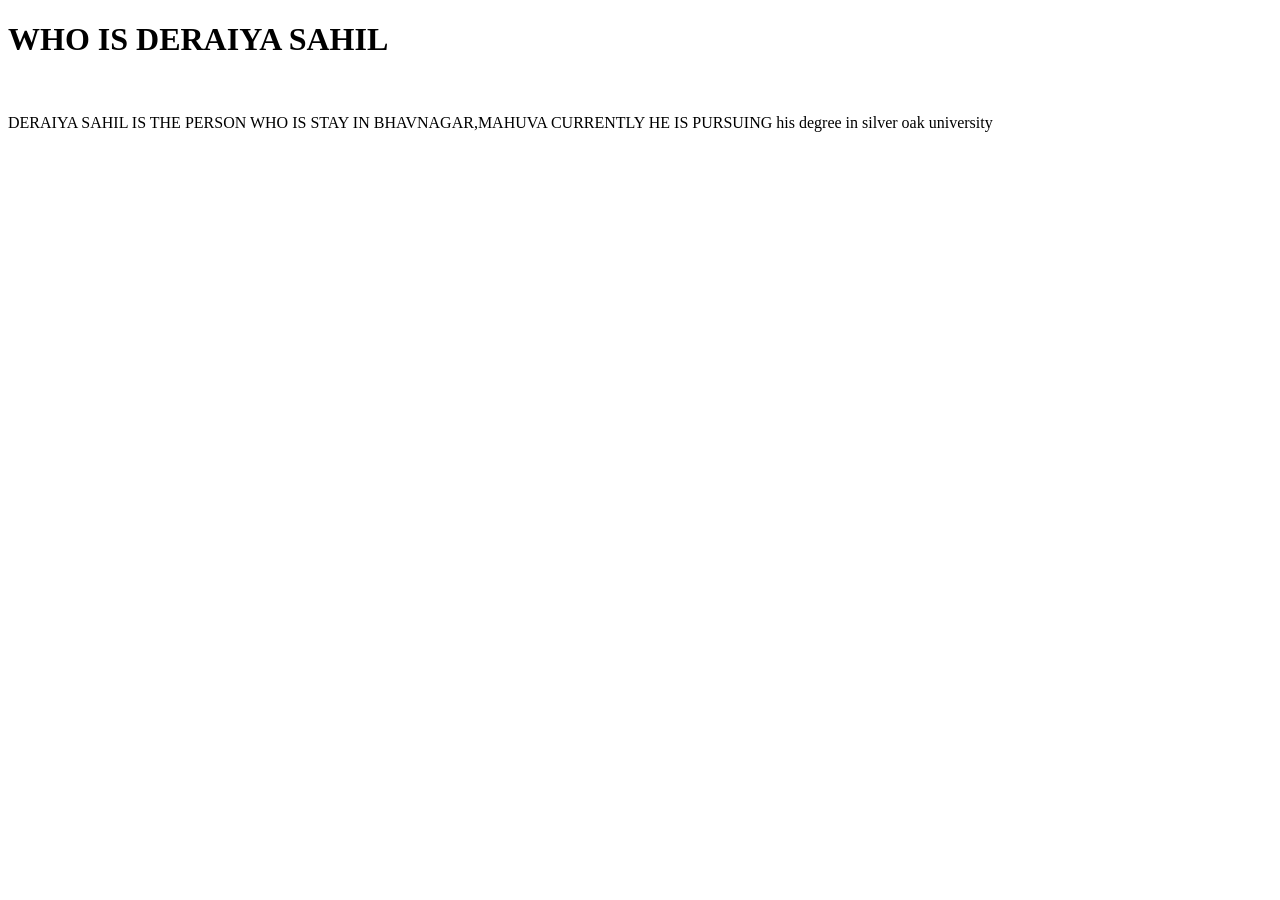
<file: video-6/index.html>
<!-- seo and core web vital -->
<!DOCTYPE html>
<html lang="en">

<head>
    <meta charset="UTF-8">
    <meta name="viewport" content="width=device-width, initial-scale=1.0">
    <meta name="description" content="about deraiya sahil">
    <title>about deraiya sahil - deraiya industries</title>
</head>

<body>
    <h1>WHO IS DERAIYA SAHIL</h1><br>
    <P>DERAIYA SAHIL IS THE PERSON WHO IS STAY IN BHAVNAGAR,MAHUVA CURRENTLY HE IS PURSUING his degree in silver oak university</P>
</body> 
</html>
</file>
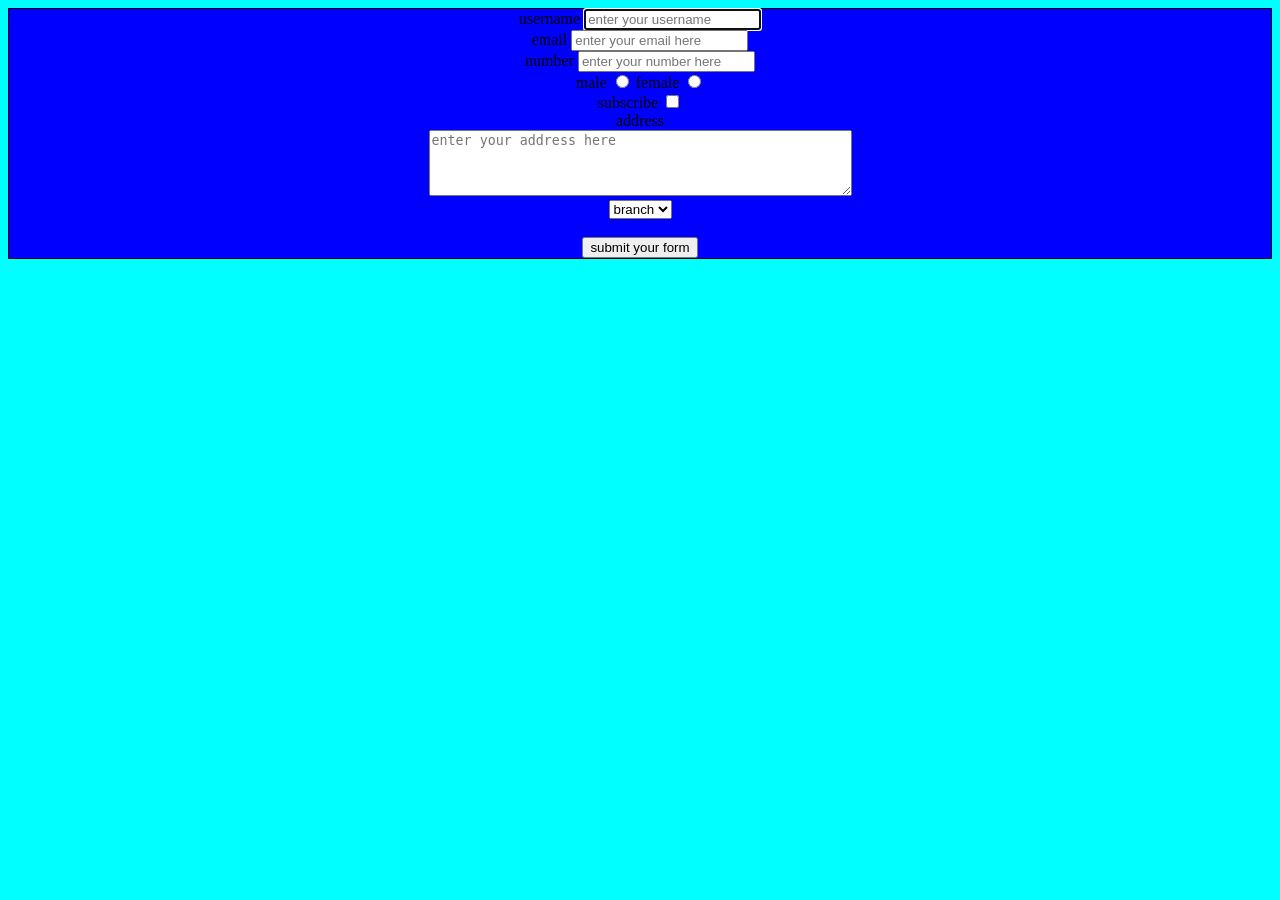
<file: video-7/index.html>
<!DOCTYPE html>
<html lang="en">

<head>
    <meta charset="UTF-8">
    <meta name="viewport" content="width=device-width, initial-scale=1.0">
    <title>forms - all about the forms</title>
    <link rel="stylesheet" href="style.css">
</head>

<body>
    <div class="a">
    <form action="post">
        <div>
            <label for="username">username</label>
            <input type="text" id="username" placeholder="enter your username" required autofocus>
        </div>
        <div>
            <label for="email">email</label>
            <input type="email" id="email" placeholder="enter your email here" required autofocus>
        </div>
        <div>
            <label for="number">number</label>
            <input type="number" id="number" placeholder="enter your number here" required autofocus>
        </div>
        <div>
            <label for="male">male</label>
            <input type="radio" id="male" name="gender" value="male">
            <label for="female">female</label>
            <input type="radio" id="mail" name="gender" value="female">
        </div>
        <div>
            <label for="subscribe">subscribe</label>
            <input type="checkbox" id="subscribe" name="subscribe" value="yes">
        </div>
        <div>
            <label for="addres">address</label><br>
            <textarea name="addres" id="addres" placeholder="enter your address here" rows="4" cols="50"></textarea>
        </div>

        <div>
            <select name="branch" id="branch">
                <option value="branch">branch</option>
                <option value="CE">CE</option>
                <option value="CSE">CSE</option>
                <option value="IT">IT</option>
                <option value="CS">CS</option>
            </select>
        </div><br>

        <div>
            <button type="submit">submit your form</button>
        </div>
    </form>
    </div>
</body>

</html>
</file>
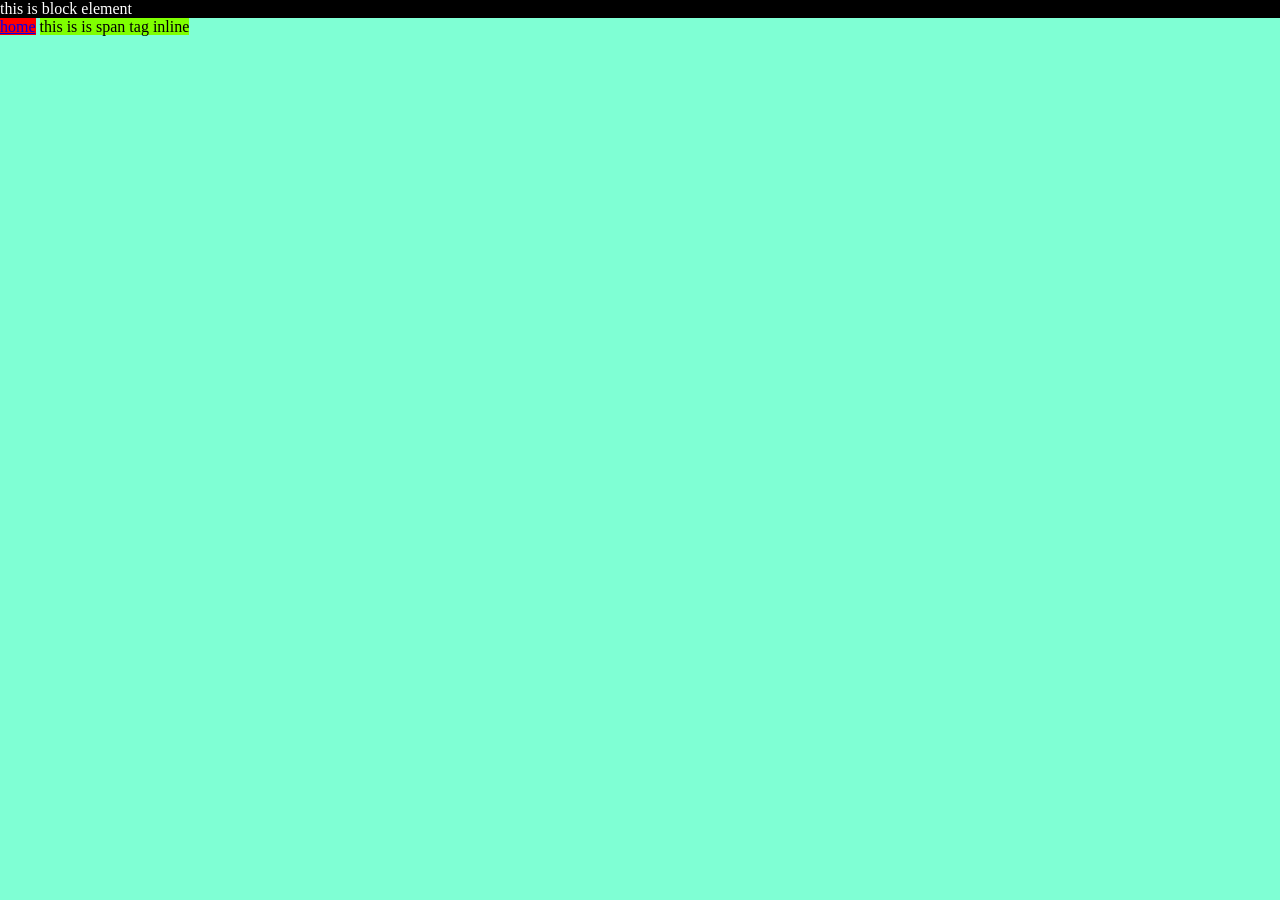
<file: video-8/index.html>
<!DOCTYPE html>
<html lang="en">

<head>
    <meta charset="UTF-8">
    <meta name="viewport" content="width=device-width, initial-scale=1.0">
    <title>inline & block-element</title>
    <link rel="stylesheet" href="style.css">
</head>

<body>
    <!-- block element -->
    <p>this is block element</p>

    <!-- inline -->
    <nav>
        <a href="#">home</a>
        <span>this is is span tag inline </span>
    </nav>
</body>

</html>
</file>
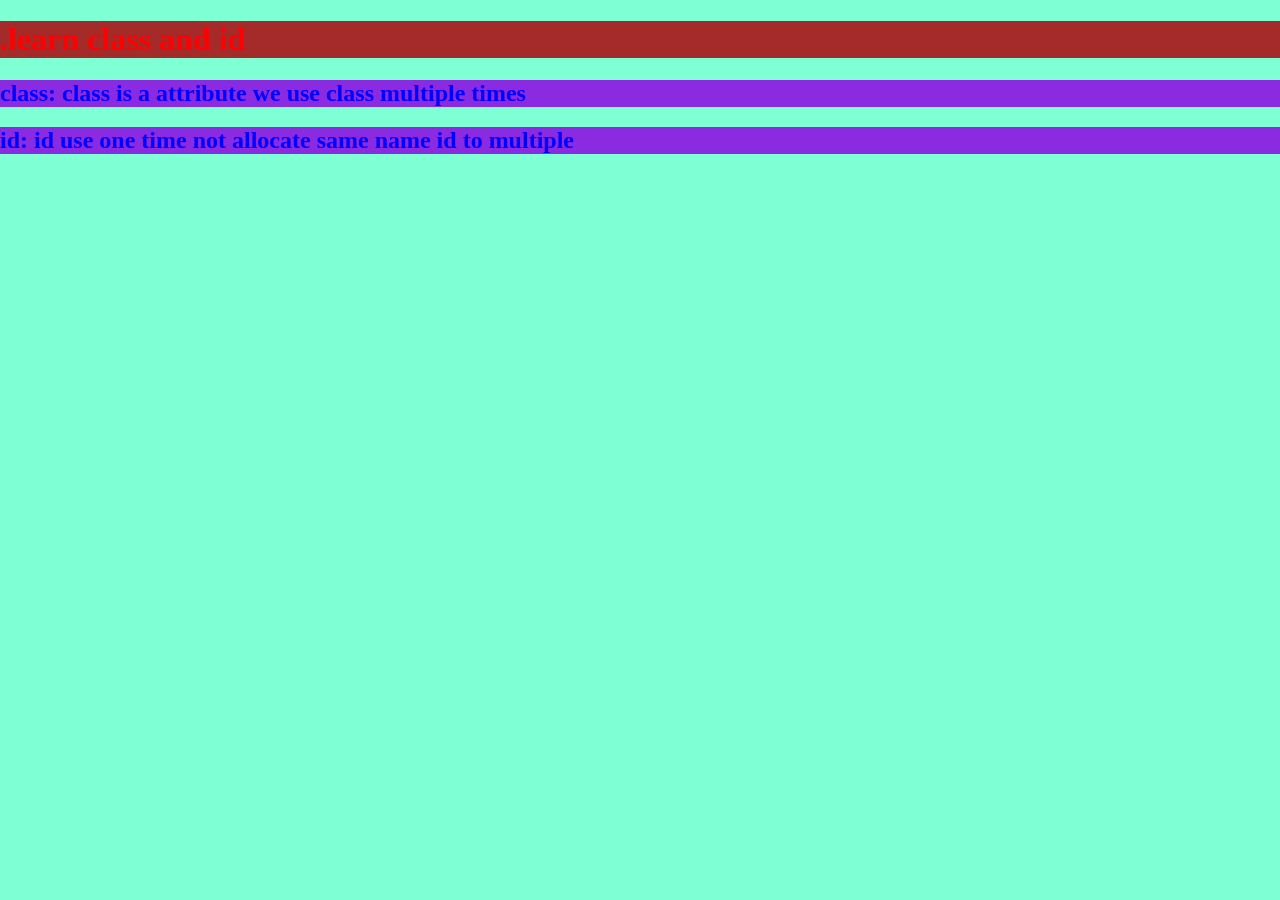
<file: video-9/index.html>
<!DOCTYPE html>
<html lang="en">
<head>
    <meta charset="UTF-8">
    <meta name="viewport" content="width=device-width, initial-scale=1.0">
    <title>classes and id in html</title>
    <link rel="stylesheet" href="style.css">
</head>
<body>
    <!-- class is define in css using .classname-->
     <h1 class="h1" id="h1"> .learn class and id</h1>
     <h2 class="h2">class: class is a attribute we use class multiple times</h2>
     <h2 class="h2">id: id use one time not allocate same name id to multiple</h2>
     
</body>
</html>
</file>
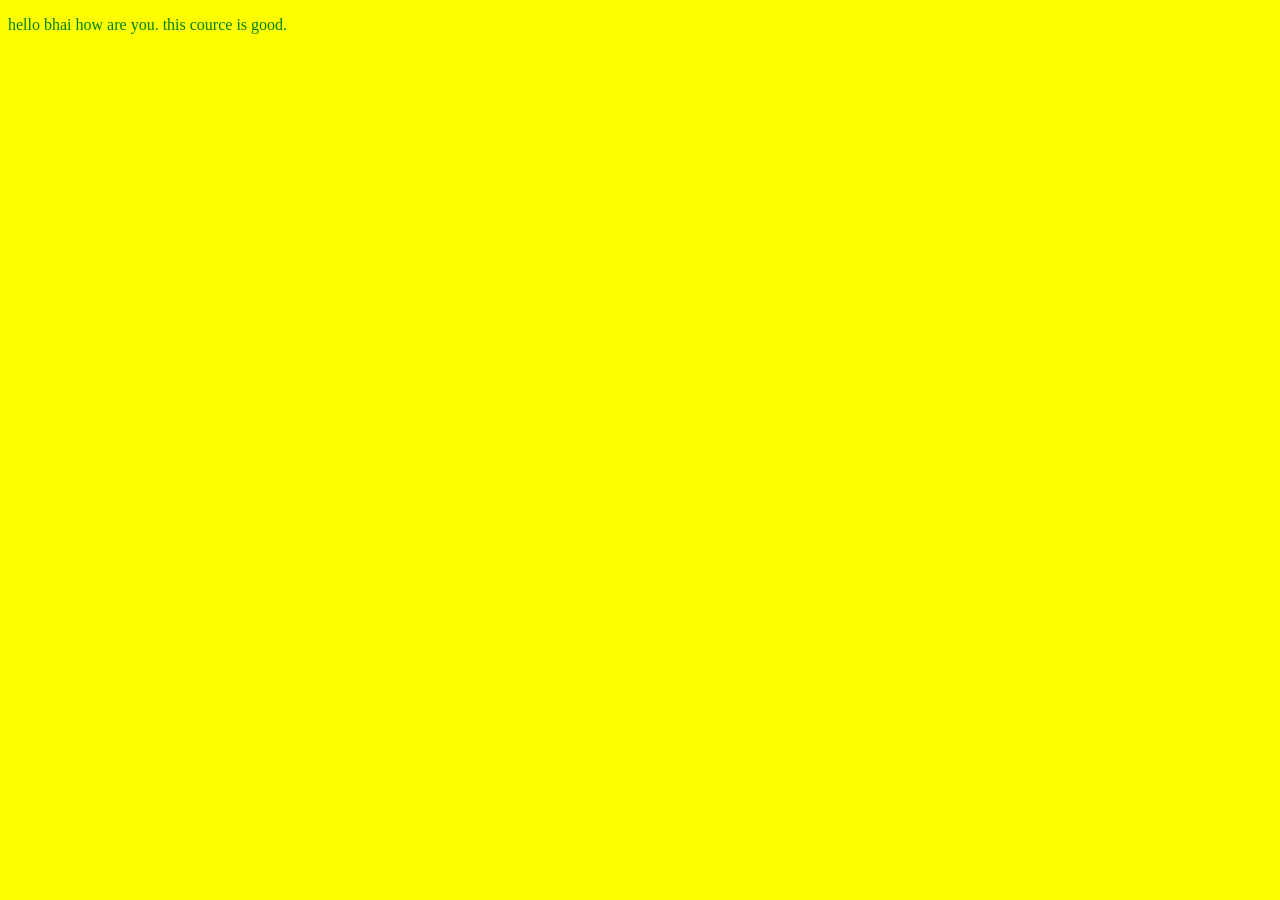
<file: video-2/video1.html>
<!DOCTYPE html>
<html lang="en">
<head>
    <meta charset="UTF-8">
    <meta name="viewport" content="width=device-width, initial-scale=1.0">
    <title>sigma webdevlopment cource video-2</title>
    <link rel="stylesheet" href="video1.css">
</head>
<body>
    <p>hello bhai how are you. this cource is good.</p>


    <script src="video1.js"></script>
</body>
</html>
</file>
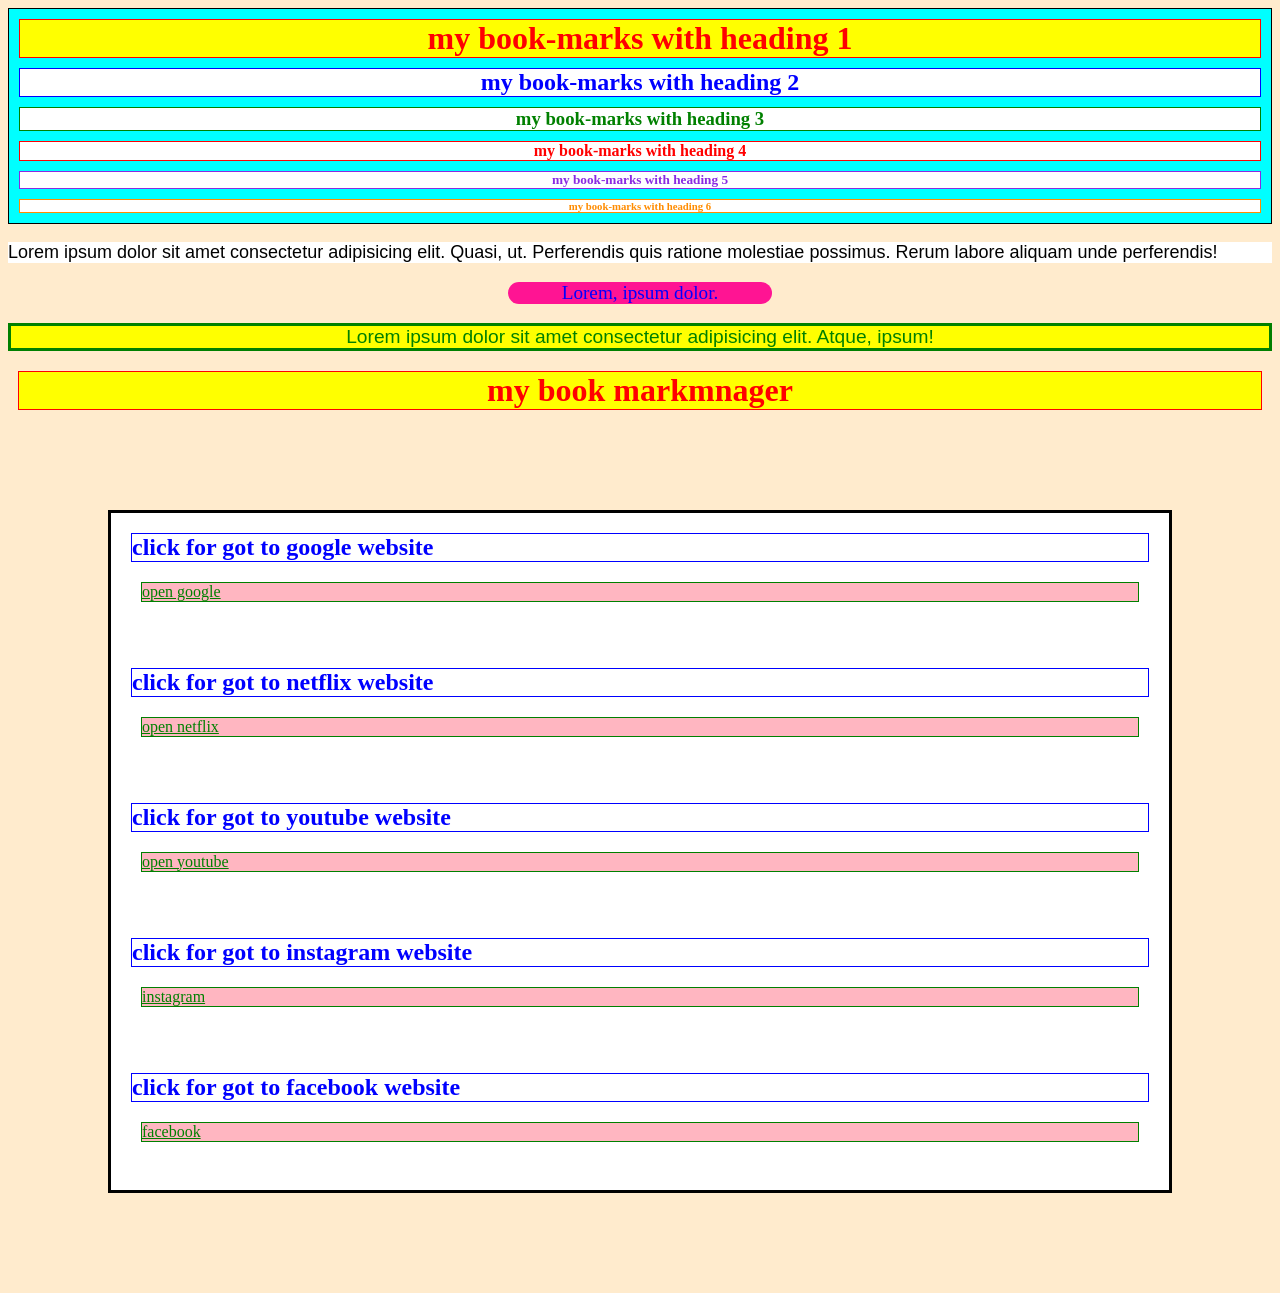
<file: video-4/v-4.html>
<!DOCTYPE html>
<html lang="en">
<head>
    <meta charset="UTF-8">
    <meta name="viewport" content="width=device-width, initial-scale=1.0">
    <title>my-bookmarks</title>
    <link rel="stylesheet" href="v-4.css">
</head>
<body>
    <div class="headings">
        <h1>my book-marks with heading 1</h1>
        <h2>my book-marks with heading 2</h2>
        <h3>my book-marks with heading 3</h3>
        <h4>my book-marks with heading 4</h4>
        <h5>my book-marks with heading 5</h5>
        <h6>my book-marks with heading 6</h6>
    </div>

    <p class="a">Lorem ipsum dolor sit amet consectetur adipisicing elit. Quasi, ut. Perferendis quis ratione molestiae possimus. Rerum labore aliquam unde perferendis!</p>


    <p class="b">Lorem, ipsum dolor.</p>


    <!-- using lorem keyword for ex: lorem20 lorem10 -->
    <p class="c">Lorem ipsum dolor sit amet consectetur adipisicing elit. Atque, ipsum!</p>

    <h1>my book markmnager</h1>

    <div class="mybookmarkmanager">
        <h2>click for got to google website</h2>
        <a href="https://www.google.com/" target="_blank"> open google</a><br>
        <br>
        <h2>click for got to netflix website</h2>
        <a href="https://www.netflix.com/in/" target="_blank">open netflix</a><br>
        <br>
        <h2>click for got to youtube website</h2>
        <a href="https://www.youtube.com/" target="_blank">open youtube</a><br>
        <br>
        <h2>click for got to instagram website</h2>
        <a href="https://www.instagram.com/" target="_blank">instagram</a><br>
        <br>
        <h2>click for got to facebook website</h2>
        <a href="https://www.facebook.com/" target="_blank">facebook</a><br>
    </div>

</body>
</html>
</file>
<file: video-7/style.css>
body{
    background-color: aqua;
}

.a{
    border: solid 1px;
    background-color: blue;
    text-align: center;
}
</file>
<file: video-8/style.css>
*{
    padding: 0px;
    margin: 0px;
    box-sizing: border-box;
}
body{
    background-color: aquamarine;
}

p{
    background-color: black;
    color: white;

}

nav a{
    background-color:red;
}
span{
    background-color: chartreuse;
}
</file>
<file: video-9/style.css>
body{
    background-color: aquamarine;
    margin: 0px;
    padding: 0px;
    box-sizing: border-box;
    
}
.h1{
    background-color: brown;
}
#h1{
    color: red;
}
.h2{
    color: blue;
    background-color: blueviolet;
}
</file>
<file: video-2/video1.css>
body{
    background-color: yellow;
    color:green;
}
</file>
<file: video-4/v-4.css>
body{
    background-color: blanchedalmond;
}

h1{
    color: darkblue;
    border: 1px solid;
    margin: 10px;
    background-color: white;
}
h2{
    color: blue;
    border: 1px solid;
    margin: 10px;
    background-color: white;
}
h3{
    color: green;
    border: solid 1px;
    margin: 10px;
    background-color: white;
}
h4{
    color: red;
    border: 1px solid;
    margin: 10px;
    background-color: white;
}
h5{
    color: blueviolet;
    background-color: white;
    border:  solid 1px;
    margin: 10px;
}
h6{
    color: darkorange;
    border: 1px solid;
    margin: 10px;
    background-color: white;
}

.headings{

    background-color: aqua;
    border: 1px solid;
    text-align: center;
}

.a
{
    color: black;
    background-color: white;
    text-align: left;
    font-family: Impact, Haettenschweiler, 'Arial Narrow Bold', sans-serif;
    font-size: large;
}

.b
{
    color: blue;
    background-color: deeppink;
    text-align: center;
    font-family:Georgia, 'Times New Roman', Times, serif;
    font-size: larger;
    margin-left: 500px;
    margin-right: 500px;
    border-radius: 20px;
}
.c
{
    color: green;
    background-color: yellow;
    border: solid;
    text-align: center;
    font-family: Impact, Haettenschweiler, 'Arial Narrow Bold', sans-serif;
    font-size: larger;
}

h1{
    color: red;
    background-color: yellow;
    text-align: center;
}

.mybookmarkmanager 
{
    color: black;
    border: solid;
    background-color: white;
    margin: 100px 100px;
    padding: 10px;
}
.mybookmarkmanager a{
    border: 1px solid;
    margin: 20px;
    color: green;
    background-color: lightpink;
    display: flex;
}
</file>
